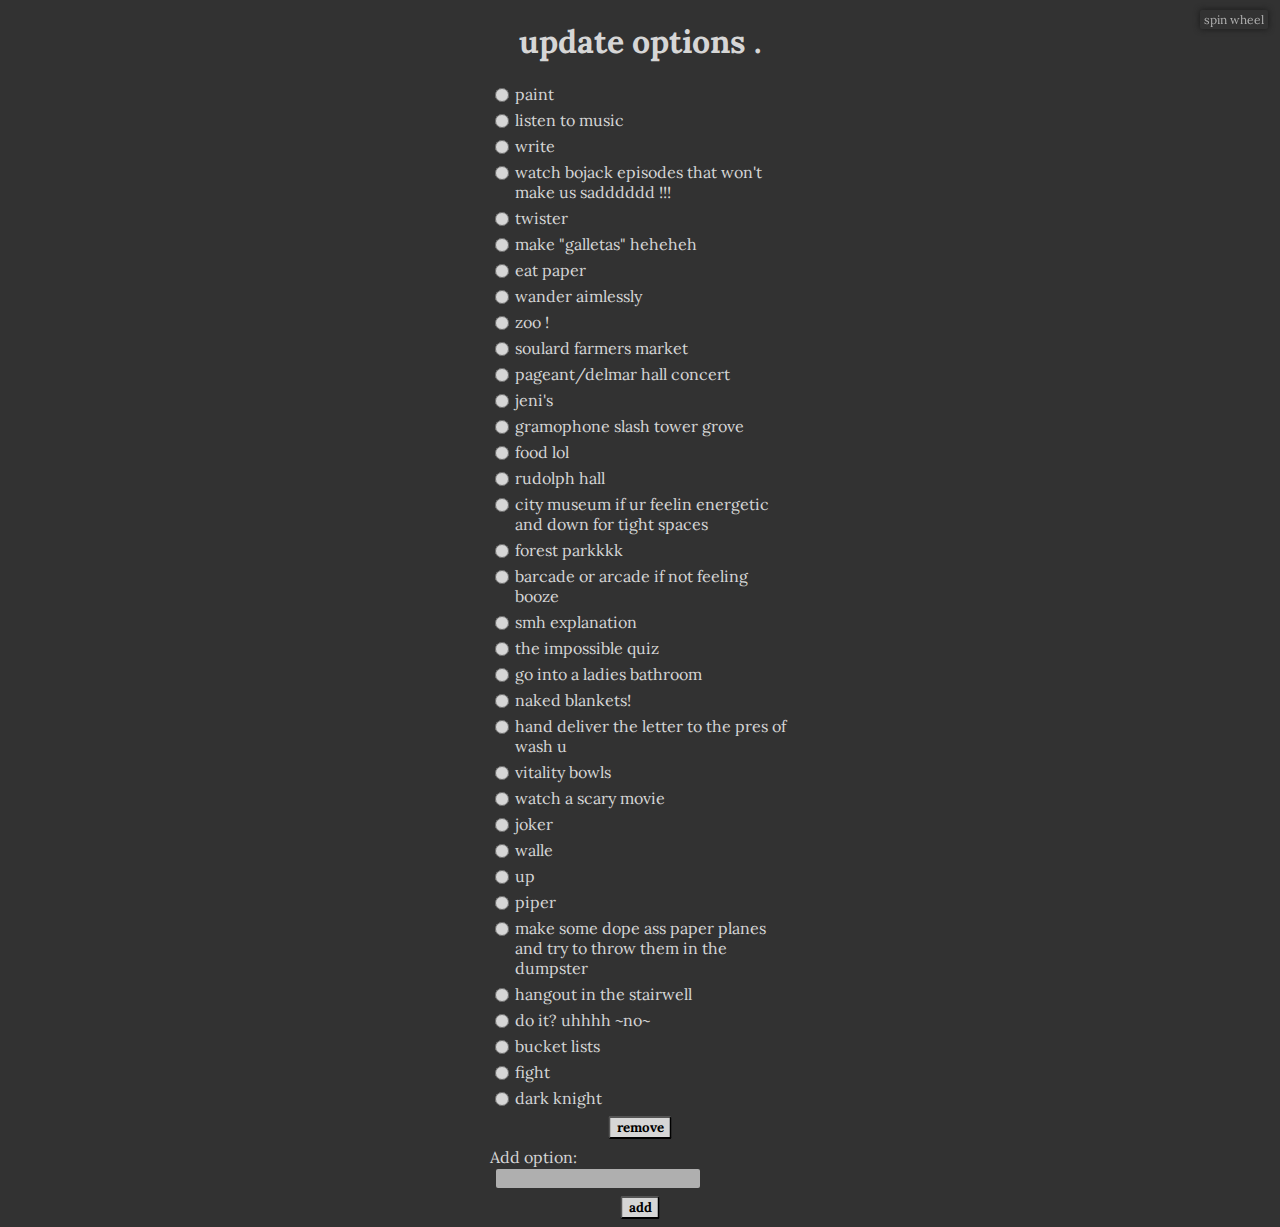
<file: options.html>
<!DOCTYPE html>
<head lang="en">
    <!-- Required meta tags for resizing -->
    <meta charset="utf-8">
    <meta name="viewport" content="width=device-width, initial-scale=1, shrink-to-fit=no">

    <!-- link to CSS file-->
    <link rel="stylesheet" href="style.css" type="text/css"/>

    <!-- link to google fonts -->
    <link rel="stylesheet" href="https://fonts.googleapis.com/css?family=Lora">

    <!-- title bar -->
    <title>What Should We Do?</title>
    <link rel="shortcut icon" type="image/x-icon" href="wheel.jpeg">
</head>
<body>
    <h1>update options .</h1>
    <form id="remove-option">
		<div class="option" id="paint">
			<input type="radio" name="option" value="paint">
			<label for="paint">paint</label>
		</div>
		<div class="option" id="listen to music">
			<input type="radio" name="option" value="listen to music">
			<label for="listen to music">listen to music</label>
		</div>
		<div class="option" id="write">
			<input type="radio" name="option" value="write">
			<label for="write">write</label>
		</div>
		<div class="option" id="watch bojack episodes that won't make us sadddddd !!!">
			<input type="radio" name="option" value="watch bojack episodes that won't make us sadddddd !!!">
			<label for="watch bojack episodes that won't make us sadddddd !!!">watch bojack episodes that won't make us sadddddd !!!</label>
		</div>
		<div class="option" id="twister">
			<input type="radio" name="option" value="twister">
			<label for="twister">twister</label>
		</div>
		<div class="option" id="make "galletas" heheheh">
			<input type="radio" name="option" value="make "galletas" heheheh">
			<label for="make "galletas" heheheh">make "galletas" heheheh</label>
		</div>
		<div class="option" id="eat paper">
			<input type="radio" name="option" value="eat paper">
			<label for="eat paper">eat paper</label>
		</div>
		<div class="option" id="wander aimlessly">
			<input type="radio" name="option" value="wander aimlessly">
			<label for="wander aimlessly">wander aimlessly</label>
		</div>
		<div class="option" id="zoo !">
			<input type="radio" name="option" value="zoo !">
			<label for="zoo !">zoo !</label>
		</div>
		<div class="option" id="soulard farmers market">
			<input type="radio" name="option" value="soulard farmers market">
			<label for="soulard farmers market">soulard farmers market</label>
		</div>
		<div class="option" id="pageant/delmar hall concert">
			<input type="radio" name="option" value="pageant/delmar hall concert">
			<label for="pageant/delmar hall concert">pageant/delmar hall concert</label>
		</div>
		<div class="option" id="jeni's">
			<input type="radio" name="option" value="jeni's">
			<label for="jeni's">jeni's</label>
		</div>
		<div class="option" id="gramophone slash tower grove">
			<input type="radio" name="option" value="gramophone slash tower grove">
			<label for="gramophone slash tower grove">gramophone slash tower grove</label>
		</div>
		<div class="option" id="food lol">
			<input type="radio" name="option" value="food lol">
			<label for="food lol">food lol</label>
		</div>
		<div class="option" id="rudolph hall">
			<input type="radio" name="option" value="rudolph hall">
			<label for="rudolph hall">rudolph hall</label>
		</div>
		<div class="option" id="city museum if ur feelin energetic and down for tight spaces">
			<input type="radio" name="option" value="city museum if ur feelin energetic and down for tight spaces">
			<label for="city museum if ur feelin energetic and down for tight spaces">city museum if ur feelin energetic and down for tight spaces</label>
		</div>
		<div class="option" id="forest parkkkk">
			<input type="radio" name="option" value="forest parkkkk">
			<label for="forest parkkkk">forest parkkkk</label>
		</div>
		<div class="option" id="barcade or arcade if not feeling booze">
			<input type="radio" name="option" value="barcade or arcade if not feeling booze">
			<label for="barcade or arcade if not feeling booze">barcade or arcade if not feeling booze</label>
		</div>
		<div class="option" id="smh explanation">
			<input type="radio" name="option" value="smh explanation">
			<label for="smh explanation">smh explanation</label>
		</div>
		<div class="option" id="the impossible quiz">
			<input type="radio" name="option" value="the impossible quiz">
			<label for="the impossible quiz">the impossible quiz</label>
		</div>
		<div class="option" id="go into a ladies bathroom">
			<input type="radio" name="option" value="go into a ladies bathroom">
			<label for="go into a ladies bathroom">go into a ladies bathroom</label>
		</div>
		<div class="option" id="naked blankets!">
			<input type="radio" name="option" value="naked blankets!">
			<label for="naked blankets!">naked blankets!</label>
		</div>
		<div class="option" id="hand deliver the letter to the pres of wash u">
			<input type="radio" name="option" value="hand deliver the letter to the pres of wash u">
			<label for="hand deliver the letter to the pres of wash u">hand deliver the letter to the pres of wash u</label>
		</div>
		<div class="option" id="vitality bowls">
			<input type="radio" name="option" value="vitality bowls">
			<label for="vitality bowls">vitality bowls</label>
		</div>
		<div class="option" id="watch a scary movie">
			<input type="radio" name="option" value="watch a scary movie">
			<label for="watch a scary movie">watch a scary movie</label>
		</div>
		<div class="option" id="joker">
			<input type="radio" name="option" value="joker">
			<label for="joker">joker</label>
		</div>
		<div class="option" id="walle">
			<input type="radio" name="option" value="walle">
			<label for="walle">walle</label>
		</div>
		<div class="option" id="up">
			<input type="radio" name="option" value="up">
			<label for="up">up</label>
		</div>
		<div class="option" id="piper">
			<input type="radio" name="option" value="piper">
			<label for="piper">piper</label>
		</div>
		<div class="option" id="make some dope ass paper planes and try to throw them in the dumpster">
			<input type="radio" name="option" value="make some dope ass paper planes and try to throw them in the dumpster">
			<label for="make some dope ass paper planes and try to throw them in the dumpster">make some dope ass paper planes and try to throw them in the dumpster</label>
		</div>
		<div class="option" id="hangout in the stairwell">
			<input type="radio" name="option" value="hangout in the stairwell">
			<label for="hangout in the stairwell">hangout in the stairwell</label>
		</div>
		<div class="option" id="do it? uhhhh ~no~">
			<input type="radio" name="option" value="do it? uhhhh ~no~">
			<label for="do it? uhhhh ~no~">do it? uhhhh ~no~</label>
		</div>
		<div class="option" id="bucket lists">
			<input type="radio" name="option" value="bucket lists">
			<label for="bucket lists">bucket lists</label>
		</div>
		<div class="option" id="fight">
			<input type="radio" name="option" value="fight">
			<label for="fight">fight</label>
		</div>
		<div class="option" id="dark knight">
			<input type="radio" name="option" value="dark knight">
			<label for="dark knight">dark knight</label>
		</div>
		<input type="submit" value="remove" id="remove-option-submit">
    </form>
    <form id="add-option">
        <label for="add-option">Add option: </label>
        <input type="text" name="add-option">
        <input type="submit" value="add"  id="add-option-submit">
    </form>
        <a href="index.html">spin wheel</a>
	<script src="options.js"></script>
</body>
</file>
<file: style.css>
/* body styling */
body {
    background-color: rgb(50, 50, 50);
    color: rgb(214, 214, 214);
    text-align: center;
    font-family: "Lora", serif;
}

/* nav links position and styling */
a {
    position: fixed;
    top: 10px;
    right: 12px;
    color: rgb(175, 175, 175);
    text-decoration: none;
    border-radius: 2px;
    box-shadow: 0px 0px 6px 0px rgb(25, 25, 25);
    padding: 2px 4px;
    font-size: 12px;
}

/* wheel format */
#spinning-wheel {
    position: relative;
    width: 512px;
    height: 512px;
    margin-left: auto;
    margin-right: auto;
    border: rgb(250, 250, 250) 8px solid;
    border-radius: 50%;
}

/* wheel image resize */
#wheel {
    width: 512px;
    height: 512px;
    display: block;
}

/* spin button format and styling */
#spin-the-wheel {
    position: absolute;
    top: 256px;
    left: 50%;
    transform: translate(-50%, -50%);
    font-size: 24px;
    margin-top: 0px;
    margin-bottom: 0px;
    background-color: rgb(25, 25, 25);
    padding: 4% 3%;
    border-radius: 50%;
}

/* form layout */
form {
    width: 300px;
    margin-left: auto;
    margin-right: auto;
    text-align: left;
}
/* radio buttons format */
input[type=radio] {
    float: left;
    display: block;
    margin-top: 4px;
    height: 14px;
    width: 14px;
    opacity: 80%;
  }
 
/* delete option labels formatting */
.option label {
    margin-top: 6px;
    margin-left: 25px;
    display: block;
}

/* submit buttons formatting */
input[type=submit] {
    display: block;
    margin-top: 8px;
    margin-bottom: 8px;
    margin-left: 50%;
    transform: translateX(-50%);
    background-color: rgb(214, 214, 214);
    border-radius: 2px;
    font-family: "Lora", serif;
    font-weight: 700;
}

/* text input format */
input[type=text] {
    width: 200px;
    margin-left: 6px;
    background-color: rgb(175, 175, 175);
    border: none;
    border-radius: 2px;
    font-family: "Lora", serif;
}

/* text input styling when typing */
input[type=text]:focus {
    background-color: rgb(250, 250, 250);
    border: none;
}

/* adjust to small screen */
@media (max-width: 540px) {
    /* resize wheel picture */
    #wheel {
        width: 100%;
        height: 100%;
    }

    /* resize wheel border */
    #spinning-wheel {
        width: 100%;
        height: auto;
        box-sizing: border-box;
    }

    /* wheel text layout */
    #spin-the-wheel {
        font-size: 4vw;
        top: 50%;
    }
}
</file>
